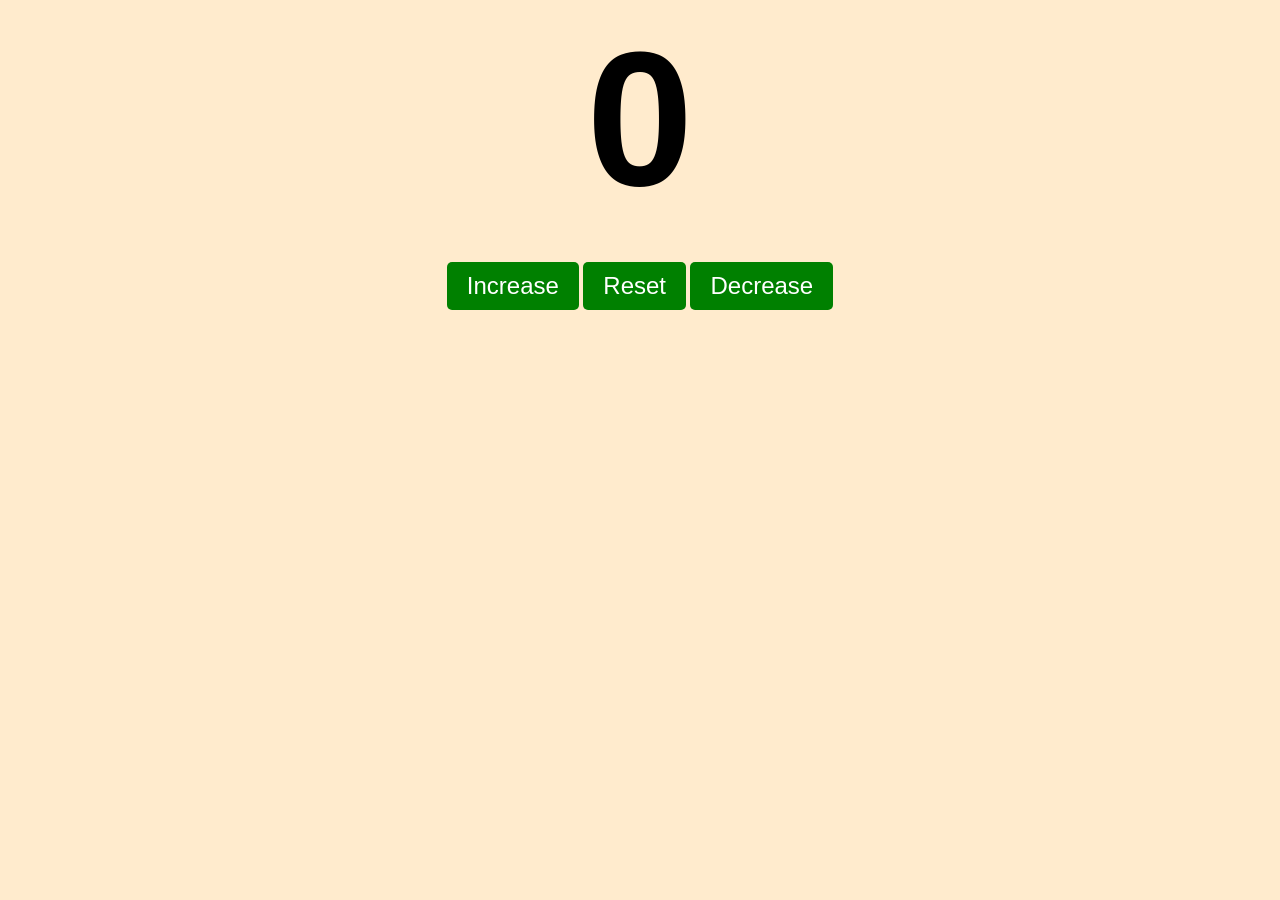
<file: Javascript Language/index.html>
<!DOCTYPE html>
<html lang="en">
<head>
    <meta charset="UTF-8">
    <meta name="viewport" content="width=device-width, initial-scale=1.0">
    <title>JavaScript WEb</title>
    <link rel="stylesheet" href="style.css">
</head>
<body>
    <label id="lblcount">0</label>
    <br>
    <div id="divcontainer">
    <button id="btninc" class="btns"> Increase</button>
    <button id="btnreset"  class="btns">Reset</button>
    <button id="btndec"  class="btns">Decrease</button>
    </div>
     

    <script src="index.js" ></script>
    <script src="Math.js" ></script>
</body>
</html>
</file>
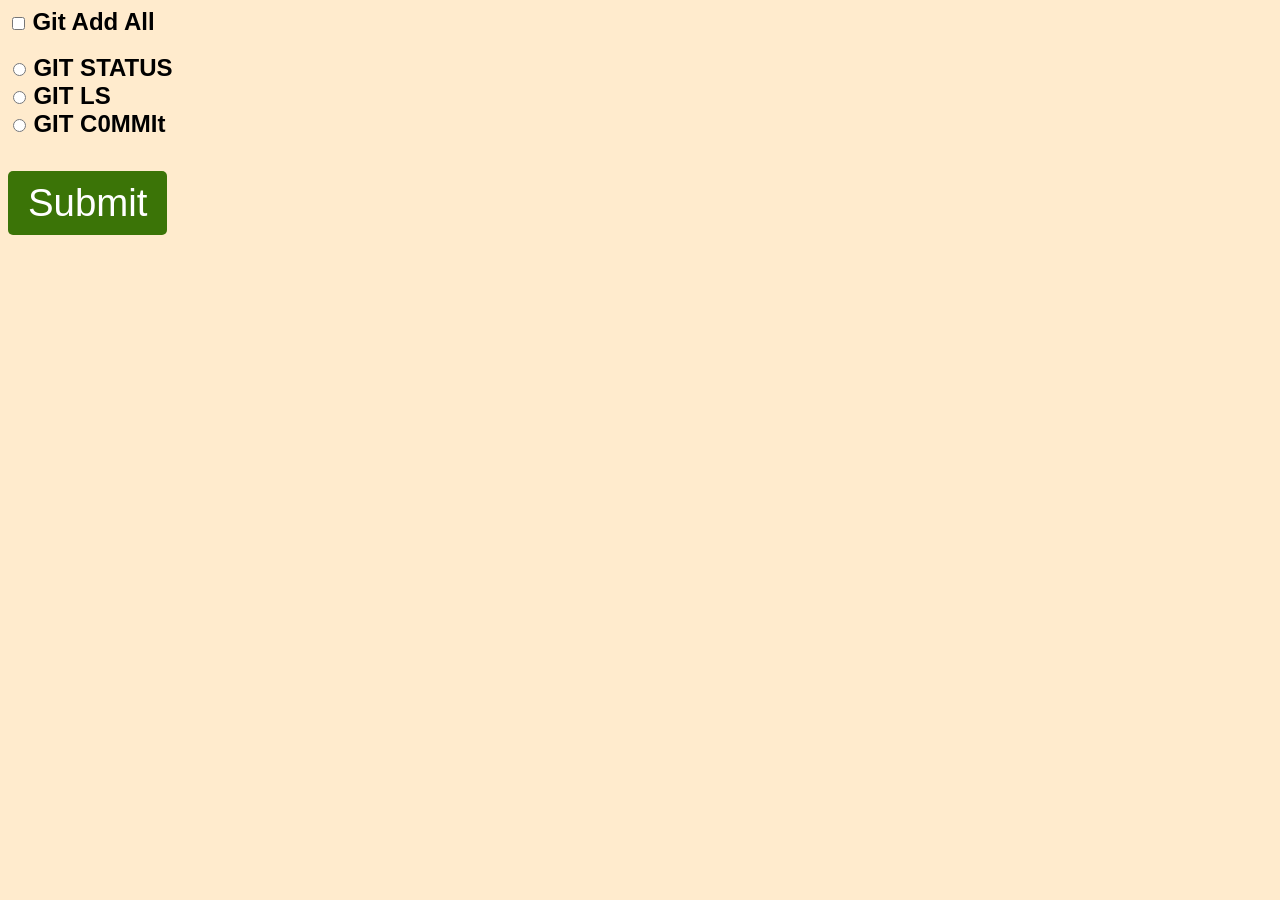
<file: Javascript Language/CheckFuntion.html>
<!DOCTYPE html>
<html lang="en">
<head>
    <meta charset="UTF-8">
    <meta name="viewport" content="width=device-width, initial-scale=1.0">
    <title>Check</title>
    <link rel="stylesheet" href="style.css">
</head>
<body>
    
 <input type="checkbox" id="mycheck">
 <label for="mycheck">Git Add All</label><br><br>

 <input type="radio" name="tag" id="rad1">
 <label for="rad1">GIT STATUS</label>
 <br>
 <input type="radio" name="tag" id="rad2">
 <label for="rad1">GIT LS</label>
 <br>
 <input type="radio" name="tag" id="rad3">
 <label for="rad1">GIT C0MMIt</label>
 <br>
 <br>


<button id="mybtn" type="submit" class="btns">Submit</button>


<p id="gitcheck"></p>
<p id="git"></p>

    <script src="Check.js"></script>
    <script src="forloop.js"></script>
</body>
</html>
</file>
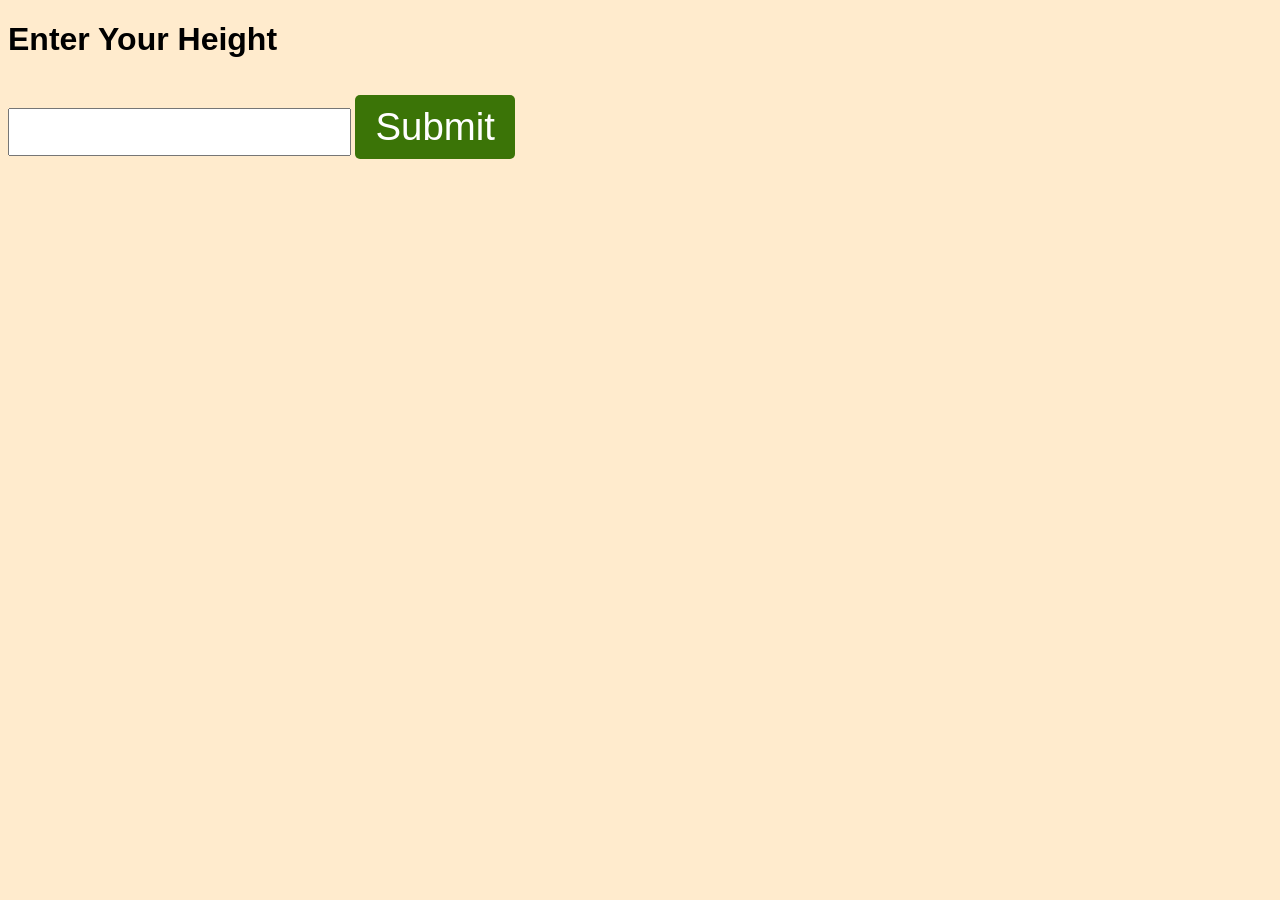
<file: Javascript Language/IF.html>
<!DOCTYPE html>
<html lang="en">
<head>
    <meta charset="UTF-8">
    <meta name="viewport" content="width=device-width, initial-scale=1.0">
    <title>IF Statement</title>
    <link rel="stylesheet" href="style.css">
</head>
<body>
    <h1>Enter Your Height </h1>
    <input type="text" id="mytxt">
    <button type="submit" id="mybtn" class="btns" >Submit</button>
<br>
<h2 id="myh2"></h2>
    

    <script src="Ifstatements.js"></script>
</body>
</html>
</file>
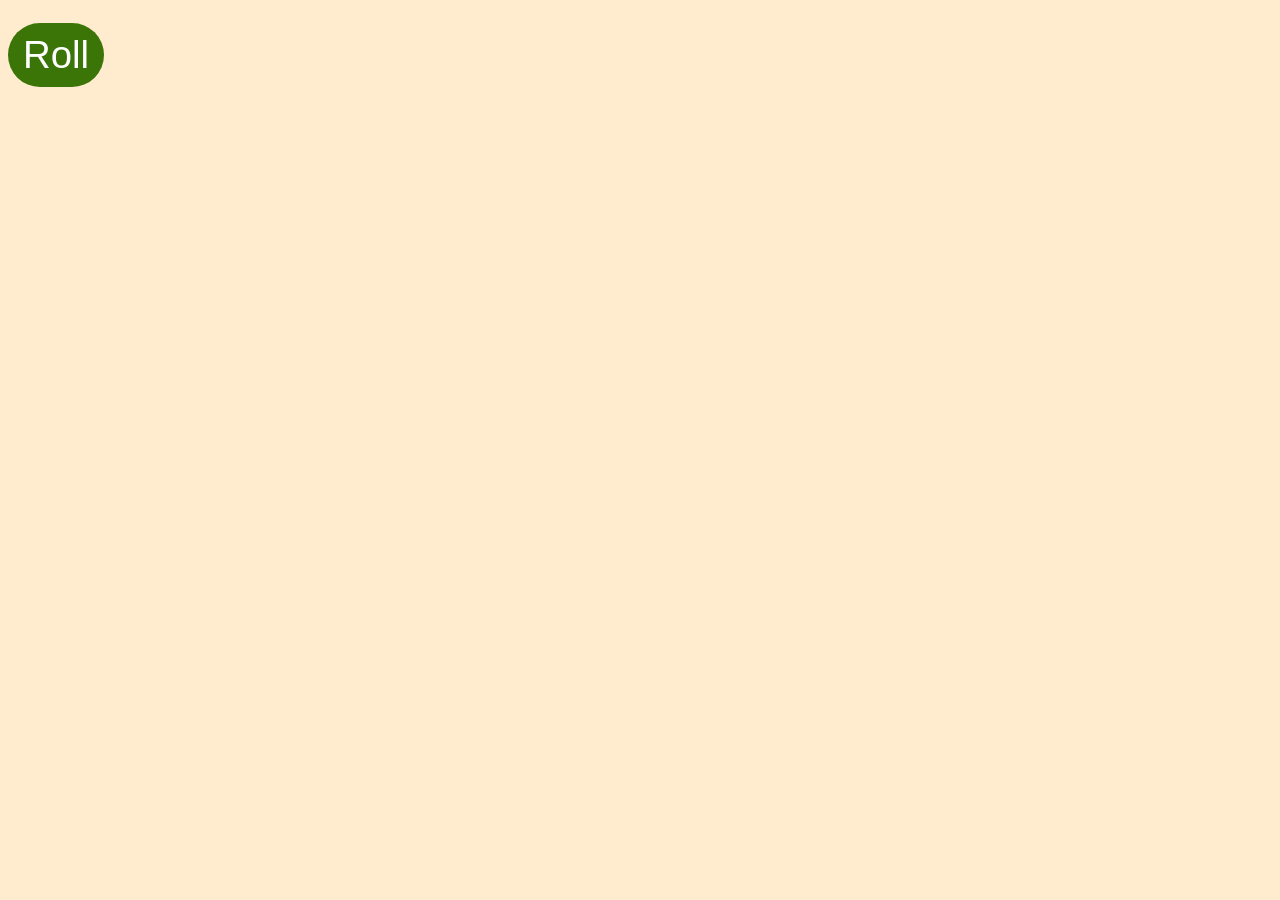
<file: Javascript Language/math.html>
<!DOCTYPE html>
<html lang="en">
<head>
    <meta charset="UTF-8">
    <meta name="viewport" content="width=device-width, initial-scale=1.0">
    <title>Math</title>
    <link rel="stylesheet" href="style.css">
</head>
<body>

   <button id="mybtn"> Roll</button>
   <br>
   
   <label id="mylbl" class="mylbls"></label>
   <label id="mylbl2" class="mylbls"></label>
   <label id="mylbl3" class="mylbls"></label>

    <script src="Math.js"></script>
    
</body>
</html>
</file>
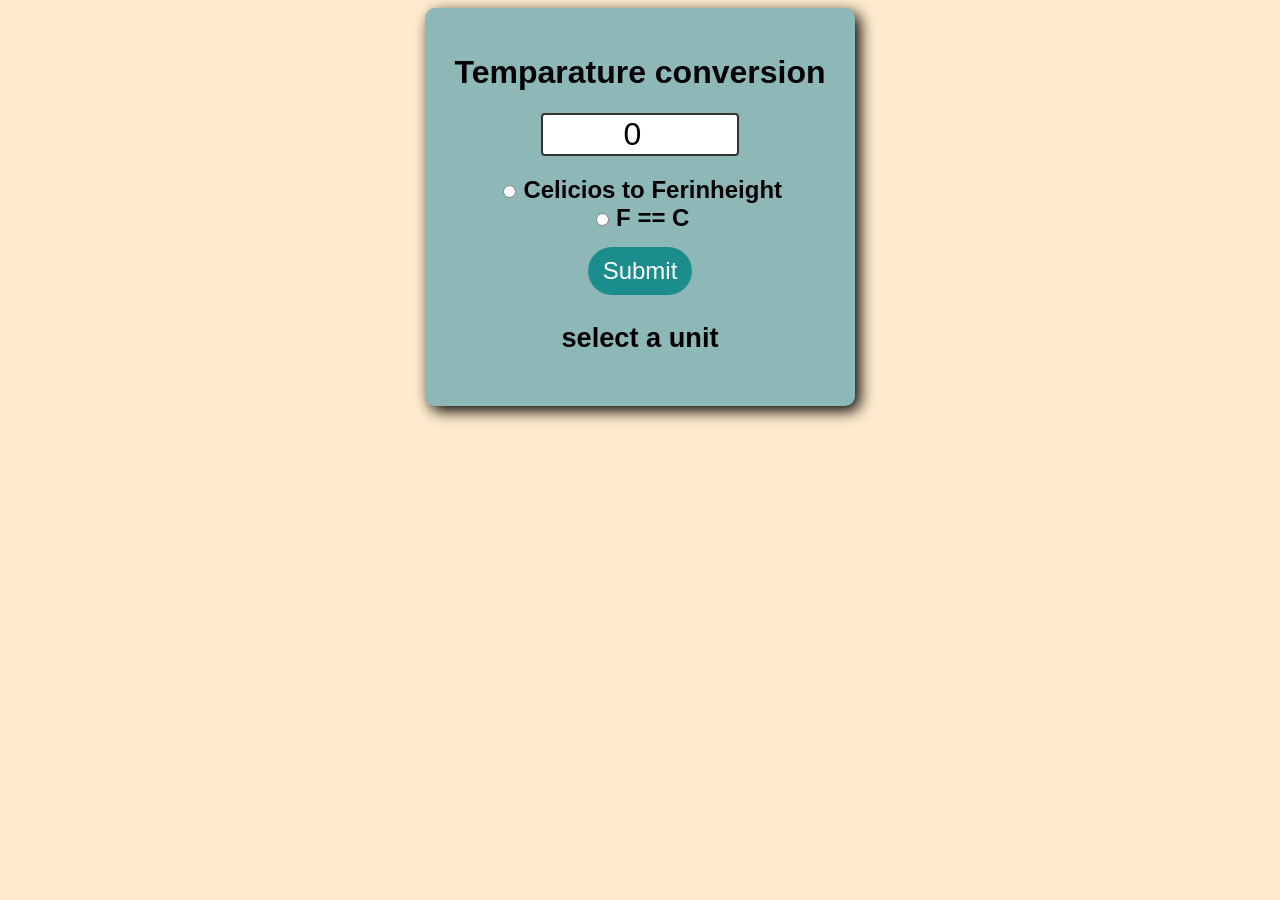
<file: Javascript Language/temparatute.html>
<!DOCTYPE html>
<html lang="en">
<head>
    <meta charset="UTF-8">
    <meta name="viewport" content="width=device-width, initial-scale=1.0">
    <title>Temparature Conversion</title>
    <link rel="stylesheet" href="style.css">

</head>
<body>
    <form> 
    <h1>Temparature conversion</h1>
    <input type="number" value="0" id="txt1">

<br>
    <input type="radio" id="rad1" name="unit">
    <label for="toferin">Celicios to Ferinheight </label>
    <br>
     <input type="radio" id="rad2" name="unit">
    <label for="toferin"> F == C </label>
<br>
    <button type="button" onclick="convert()"> Submit</button>
    <p id="result">select a unit</p>

    </form>

  
    <script src="temparature.js"></script>
</body>
</html>
</file>
<file: Javascript Language/style.css>
#lblcount{
    display: block;
    text-align: center; 
    font-size: 12em;
    font-family: Arial, Helvetica, sans-serif\;
}

#divcontainer{
    text-align: center;
    
}
/* Buttons class . classes #for specific */
.btns{
    padding: 10px 20px; /* Layer around each button */
    font-size: 1.5em; /* size in text */
    color: white;
    background-color: green;
    border-radius: 5px; /* How thick is the line around eah button */
    cursor: pointer ; /* when clicking a button*/;
    transition: background-color 0.25s; /* delay in color trabsition */
}
#mytxt{
    padding: 10px 20px;
    font-size: 1.5em ;
    height: 1em;
}
/* When Hovering Over a Button */
.btns:hover{
    background-color: black;
}

body{
    font-family: Verdana, Geneva, Tahoma, sans-serif;
    font-size: 1em;
    
}

#mybtn{
    font-size: 2.4em;
    background-color: rgb(59, 116, 7);
    cursor: pointer;
}

.mylbls{
    font-size: 2em;
}
/*  */
body{
    font-family: Arial, Helvetica, sans-serif;
    background-color: blanchedalmond;
}
h1{
    color: black;
}
form{
    background-color: rgb(142, 184, 184);
    text-align: center;
    max-width: 380px;
    margin: auto;
    padding: 25px;
    border-radius: 10px;
    box-shadow: 5px 5px 15px ;

}
#txt1{
    width: 50%;
    text-align: center;
    font-size: 2em;
    border-radius: 4px;
    border: 2px solid hsl(0, 0%, 0%,0.8);
    margin-bottom: 20px;

}
label{
    font-size: 1.5em;
    font-weight: bold;
}
button{
    margin-top: 15px;
    background-color:  rgb(27, 141, 141);
    font-size: 1.5em;
    padding: 10px 15px;
    color: white;
    border: none;
    cursor: pointer;
    border-radius: 80px;
}
button:hover{
    background-color: rgb(24, 85, 85);
}

#result{
    font-size: 1.70em;
    font-weight: bold;
}
</file>
